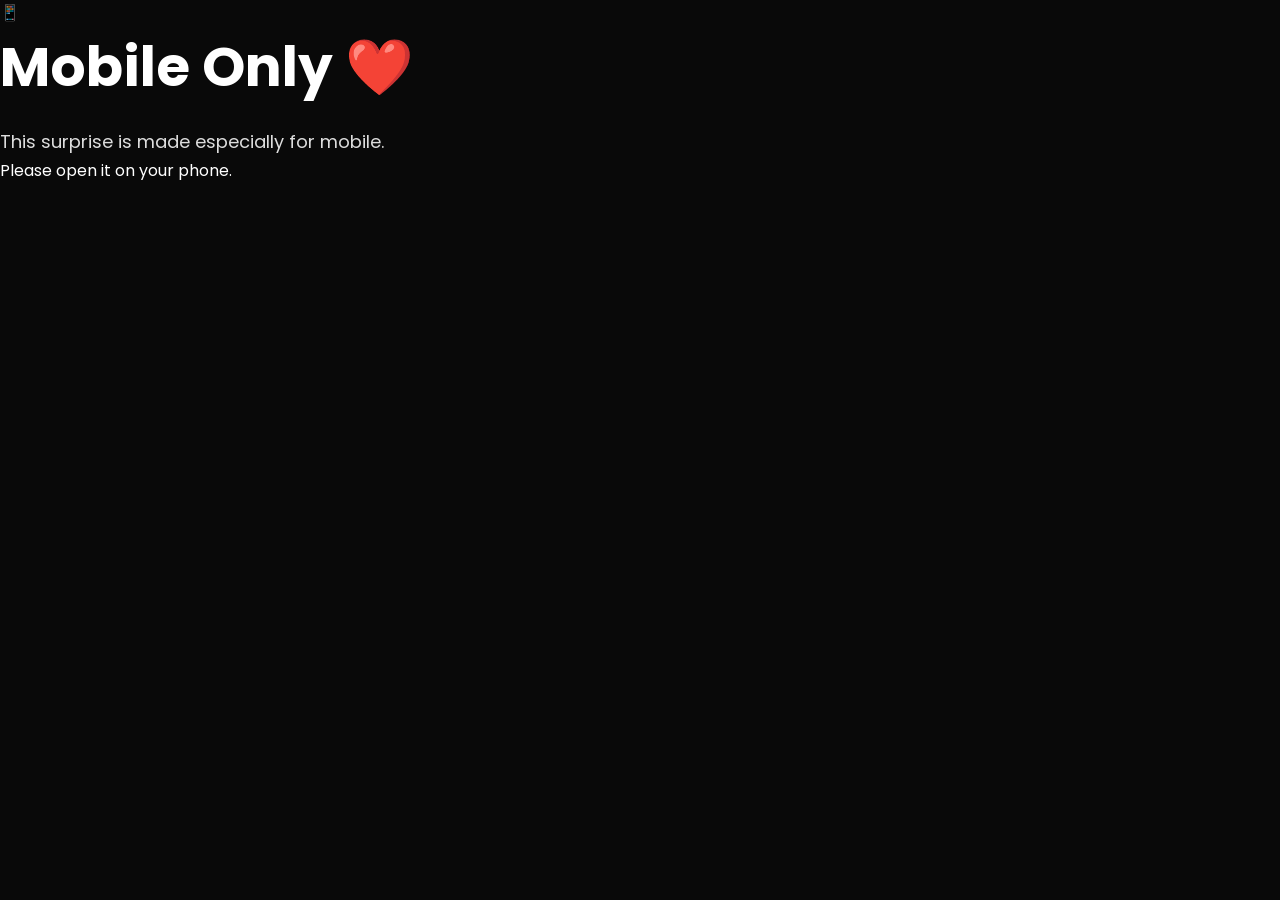
<file: index.html>
<!DOCTYPE html>
<html lang="en">
<head>
    <meta charset="UTF-8">
    <meta name="viewport" content="width=device-width, initial-scale=1.0">
    <title>Happy Birthday Jana ❤️</title>

    <link rel="stylesheet" href="style.css">
</head>

<body>
    
    <div id="desktopMessage">

    <div class="desktopBox">

        <div class="desktopIcon">📱</div>

        <h1>Mobile Only ❤️</h1>

        <p>
            This surprise is made especially for mobile.
        </p>

        <span>
            Please open it on your phone.
        </span>

    </div>

</div>

    <div id="passwordScreen">

    <div class="passwordBox">

        <div class="passwordHeart">❤️</div>

        <h1>Private Surprise</h1>

        <p>Enter the password to continue</p>

        <input
            type="password"
            id="passwordInput"
            placeholder="Enter password"
        >

        <button id="passwordBtn">
            Unlock ❤️
        </button>

        <p id="passwordMessage"></p>

    </div>

</div>

    <div id="lockScreen">

    <h1>❤️ A Special Surprise ❤️</h1>

    <p>This surprise will unlock on</p>

    <h2>August 1st 🎂</h2>

    <div id="countdown"></div>

    <button id="lockBtn">🔒 Open</button>

    <p id="lockMessage"></p>

</div>

<div id="websiteContent">

<div class="background">
    <div class="stars"></div>
</div>

<div class="container">

    <div class="heart">❤️</div>

    <h1>Happy Birthday</h1>

    <h2>Jana</h2>

    <p>A little surprise made especially for you.</p>

    <button id="openBtn">
        Open Your Surprise
    </button>

</div>

<script src="script.js"></script>

</body>

</html>
</file>
<file: style.css>
/* ===========================
   Google Font
=========================== */
@import url('https://fonts.googleapis.com/css2?family=Poppins:wght@300;400;500;700&display=swap');

*{
    margin:0;
    padding:0;
    box-sizing:border-box;
    font-family:'Poppins',sans-serif;
}

html{
    scroll-behavior:smooth;
}

body{
    background:#090909;
    color:#fff;
    min-height:100vh;
    overflow-x:hidden;
}

/* ===========================
   Background
=========================== */

.background{
    position:fixed;
    inset:0;
    z-index:-10;
    overflow:hidden;

    background:
    radial-gradient(circle at top,#771515 0%,transparent 35%),
    radial-gradient(circle at bottom,#2d0505 0%,transparent 45%),
    #090909;
}

/* ===========================
   Stars
=========================== */

.stars{
    position:absolute;
    inset:0;

    background-image:
        radial-gradient(circle,rgba(255,255,255,.9) 1.5px,transparent 2px),
        radial-gradient(circle,rgba(255,255,255,.7) 1px,transparent 2px),
        radial-gradient(circle,rgba(255,255,255,.5) 2px,transparent 2px);

    background-size:
        170px 170px,
        250px 250px,
        330px 330px;

    animation:twinkle 5s ease-in-out infinite;
}

@keyframes twinkle{

    0%{
        opacity:.4;
    }

    50%{
        opacity:1;
    }

    100%{
        opacity:.4;
    }

}

/* ===========================
   Container
=========================== */

.container{

    width:min(90%,760px);

    margin:80px auto;

    padding:60px;

    border-radius:28px;

    text-align:center;

    background:rgba(255,255,255,.05);

    backdrop-filter:blur(20px);

    border:1px solid rgba(255,255,255,.08);

    box-shadow:
    0 0 60px rgba(255,0,0,.15);

}

/* ===========================
   Heart
=========================== */

.heart{

    font-size:70px;

    margin-bottom:25px;

    animation:beat 1.3s infinite;

}

@keyframes beat{

    0%,100%{
        transform:scale(1);
    }

    30%{
        transform:scale(1.15);
    }

    60%{
        transform:scale(.92);
    }

}

/* ===========================
   Titles
=========================== */

h1{

    font-size:55px;

    font-weight:700;

}

h2{

    margin-top:8px;

    font-size:42px;

    color:#ff5b5b;

}

p{

    margin-top:18px;

    color:#ddd;

    line-height:1.8;

    font-size:18px;

}

/* ===========================
   Button
=========================== */

button{

    margin-top:45px;

    padding:18px 45px;

    border:none;

    border-radius:50px;

    background:#ff3d3d;

    color:#fff;

    font-size:18px;

    cursor:pointer;

    transition:.35s;

}

button:hover{

    transform:translateY(-5px);

    box-shadow:0 10px 30px rgba(255,0,0,.35);

}

/* ===========================
   Message
=========================== */

#message{

    margin-top:35px;

    text-align:left;

    white-space:pre-line;

    line-height:2;

    font-size:20px;

    min-height:350px;

}

.cursor{

    display:inline-block;

    width:2px;

    height:22px;

    background:#fff;

    animation:blink .7s infinite;

}

@keyframes blink{

    50%{
        opacity:0;
    }

}

/* ===========================
   Hearts Layer
=========================== */

#hearts{

    position:fixed;

    inset:0;

    overflow:hidden;

    pointer-events:none;

    z-index:-1;

}

.floating-heart{

    position:fixed;

    bottom:-40px;

    color:#ff4040;

    opacity:.85;

    animation:floatUp linear forwards;

    filter:drop-shadow(0 0 10px rgba(255,0,0,.5));

}

@keyframes floatUp{

    0%{

        transform:
        translateY(0)
        translateX(0)
        scale(.8);

        opacity:0;

    }

    15%{

        opacity:.9;

    }

    100%{

        transform:
        translateY(-120vh)
        translateX(var(--drift))
        scale(1.4);

        opacity:0;

    }

}

/* ===========================
   Scrollbar
=========================== */

::-webkit-scrollbar{

    width:8px;

}

::-webkit-scrollbar-track{

    background:#111;

}

::-webkit-scrollbar-thumb{

    background:#ff3d3d;

    border-radius:20px;

}

/* ===========================
   Responsive
=========================== */

@media(max-width:768px){

.container{

    padding:35px 25px;

    margin:40px auto;

}

h1{

    font-size:38px;

}

h2{

    font-size:30px;

}

#message{

    font-size:18px;

}

button{

    width:100%;

}

/* ===========================
   Intro Screen
=========================== */

#intro{

    position:fixed;

    inset:0;

    background:#090909;

    display:flex;

    justify-content:center;

    align-items:center;

    z-index:9999;

    transition:1s;

}

.intro-heart{

    font-size:90px;

    animation:introBeat 1.2s infinite;

}

@keyframes introBeat{

0%,100%{

transform:scale(1);

}

50%{

transform:scale(1.2);

}

}

#intro.hide{

opacity:0;

visibility:hidden;

}

/* Jana Glow */

.container h1{

    animation: glow 2.5s ease-in-out infinite;

}

@keyframes glow{

    0%,100%{

        text-shadow:
        0 0 10px rgba(255,80,80,.3);

    }

    50%{

        text-shadow:
        0 0 15px rgba(255,70,70,.7),
        0 0 30px rgba(255,40,40,.5);

    }

}
/* Secret Letter */

.hidden{
    display:none;
}

#secretLetter{

    margin-top:60px;

    text-align:center;

}

#letterBtn{

    background:#b3002d;

    padding:16px 35px;

    border:none;

    border-radius:40px;

    color:white;

    font-size:18px;

    cursor:pointer;

    transition:.3s;

}

#letterBtn:hover{

    transform:scale(1.05);

    box-shadow:0 0 25px rgba(255,0,80,.5);

}

#letterCard{

    display:none;

    margin-top:30px;

    padding:35px;

    border-radius:20px;

    background:rgba(255,255,255,.05);

    border:1px solid rgba(255,255,255,.08);

    animation:fadeLetter .8s;

}

#letterCard h2{

    color:#ff5b7f;

    margin-bottom:20px;

}

#letterCard p{

    text-align:center;

    line-height:2;

}

@keyframes fadeLetter{

from{

opacity:0;

transform:translateY(20px);

}

to{

opacity:1;

transform:translateY(0);

}
}
/* Final Question */

#finalQuestion{

    margin-top:60px;

    text-align:center;

}

.answerButtons{

    margin-top:25px;

    display:flex;

    justify-content:center;

    gap:20px;

    flex-wrap:wrap;

}

.answerBtn{

    background:#ff3d3d;

    border:none;

    padding:16px 30px;

    border-radius:40px;

    color:white;

    cursor:pointer;

    transition:.3s;

    font-size:17px;

}

.answerBtn:hover{

    transform:scale(1.08);

}
/* ========================= */
/* LOCK SCREEN */
/* ========================= */

#lockScreen{
    position:fixed;
    inset:0;
    z-index:99999;

    display:flex;
    flex-direction:column;
    justify-content:center;
    align-items:center;
    text-align:center;

    background:
    radial-gradient(circle at top,#731919 0%,transparent 35%),
    radial-gradient(circle at bottom,#320707 0%,transparent 45%),
    #090909;

    color:white;
    padding:30px;
}

#lockScreen h1{
    font-size:52px;
    margin-bottom:15px;
}

#lockScreen h2{
    color:#ff5b7f;
    margin-bottom:25px;
}

#countdown{

    font-size:34px;
    font-weight:bold;

    margin:25px 0;

    color:#ffd5d5;

}

#lockBtn{

    background:#c40038;

    color:white;

    border:none;

    border-radius:50px;

    padding:18px 45px;

    font-size:20px;

    cursor:pointer;

    transition:.35s;

}

#lockBtn:hover{

    transform:scale(1.05);

    box-shadow:0 0 25px rgba(255,0,80,.5);

}

#lockMessage{

    margin-top:30px;

    font-size:20px;

    color:#ffe5e5;

    min-height:35px;

    transition:.4s;

}

#websiteContent{

    display:none;

}

/* ===========================
   PASSWORD SCREEN
=========================== */

#passwordScreen {

    position: fixed;

    inset: 0;

    width: 100%;
    height: 100vh;

    background:
        radial-gradient(
            circle at top,
            rgba(150, 0, 30, 0.45),
            transparent 45%
        ),
        #090909;

    display: flex;

    justify-content: center;

    align-items: center;

    z-index: 10000;

    padding: 25px;

    box-sizing: border-box;

    transition: opacity 0.7s ease;

}


.passwordBox {

    width: 100%;
    max-width: 500px;

    padding: 45px 30px;

    text-align: center;

    background: rgba(255,255,255,0.045);

    border: 1px solid rgba(255,255,255,0.12);

    border-radius: 28px;

    backdrop-filter: blur(15px);

    box-shadow:
        0 0 40px rgba(120,0,30,0.25),
        inset 0 0 30px rgba(255,255,255,0.02);

}


.passwordHeart {

    font-size: 65px;

    margin-bottom: 20px;

}


.passwordBox h1 {

    color: white;

    font-size: clamp(38px, 8vw, 60px);

    margin-bottom: 20px;

}


.passwordBox p {

    color: rgba(255,255,255,0.8);

    font-size: 20px;

    margin-bottom: 25px;

}


#passwordInput {

    width: 100%;

    box-sizing: border-box;

    padding: 17px 20px;

    border-radius: 35px;

    border: 1px solid rgba(255,255,255,0.15);

    outline: none;

    background: rgba(255,255,255,0.08);

    color: white;

    font-size: 18px;

    text-align: center;

}


#passwordInput::placeholder {

    color: rgba(255,255,255,0.55);

}


#passwordInput:focus {

    border-color: #ff3b5c;

    box-shadow: 0 0 20px rgba(255,0,70,0.25);

}


#passwordBtn {

    width: 100%;

    margin-top: 20px;

    padding: 17px;

    border: none;

    border-radius: 35px;

    background: #b3002d;

    color: white;

    font-size: 20px;

    cursor: pointer;

    transition: 0.3s;

    box-shadow: 0 0 20px rgba(180,0,45,0.35);

}


#passwordBtn:hover {

    transform: scale(1.03);

    box-shadow: 0 0 30px rgba(255,0,70,0.5);

}


#passwordMessage {

    min-height: 25px;

    margin-top: 20px;

    margin-bottom: 0;

    color: #ff6b87;

    font-size: 17px;

}

/* ===========================
   DESKTOP ONLY PROTECTION
=========================== */

#desktopMessage {
    display: none !important;
}

@media screen and (min-width: 769px) {

    #desktopMessage {
        position: fixed !important;
        inset: 0 !important;

        width: 100vw !important;
        height: 100vh !important;

        display: flex !important;

        justify-content: center !important;
        align-items: center !important;

        background:
            radial-gradient(
                circle at top,
                rgba(130, 0, 30, 0.45),
                transparent 45%
            ),
            #080808 !important;

        z-index: 999999 !important;

        box-sizing: border-box !important;
        padding: 30px !important;
    }

    .desktopBox {
        width: 90% !important;
        max-width: 550px !important;

        padding: 55px 40px !important;

        text-align: center !important;

        background: rgba(255,255,255,0.045) !important;

        border: 1px solid rgba(255,255,255,0.12) !important;

        border-radius: 30px !important;

        backdrop-filter: blur(15px);

        box-shadow:
            0 0 50px rgba(120,0,30,0.3) !important;
    }

    .desktopIcon {
        font-size: 75px !important;
        margin-bottom: 20px !important;
    }

    .desktopBox h1 {
        color: white !important;
        font-size: 48px !important;
        margin: 0 0 20px !important;
    }

    .desktopBox p {
        color: rgba(255,255,255,0.85) !important;
        font-size: 22px !important;
        margin: 0 0 12px !important;
    }

    .desktopBox span {
        color: #ff6b87 !important;
        font-size: 18px !important;
    }

}


/* ===========================
   DESKTOP / LAPTOP
=========================== */

@media (min-width: 769px) {

    #desktopMessage {

        position: fixed;

        inset: 0;

        width: 100%;
        height: 100vh;

        display: flex;

        justify-content: center;
        align-items: center;

        background:
            radial-gradient(
                circle at top,
                rgba(130, 0, 30, 0.45),
                transparent 45%
            ),
            #080808;

        z-index: 99999;

        padding: 30px;

        box-sizing: border-box;

    }


    .desktopBox {

        width: 90%;
        max-width: 550px;

        padding: 55px 40px;

        text-align: center;

        background: rgba(255,255,255,0.045);

        border: 1px solid rgba(255,255,255,0.12);

        border-radius: 30px;

        backdrop-filter: blur(15px);

        box-shadow:
            0 0 50px rgba(120,0,30,0.3);

    }


    .desktopIcon {

        font-size: 75px;

        margin-bottom: 20px;

    }


    .desktopBox h1 {

        color: white;

        font-size: 48px;

        margin: 0 0 20px;

    }


    .desktopBox p {

        color: rgba(255,255,255,0.85);

        font-size: 22px;

        margin: 0 0 12px;

    }


    .desktopBox span {

        color: #ff6b87;

        font-size: 18px;

    }

}
}
</file>
